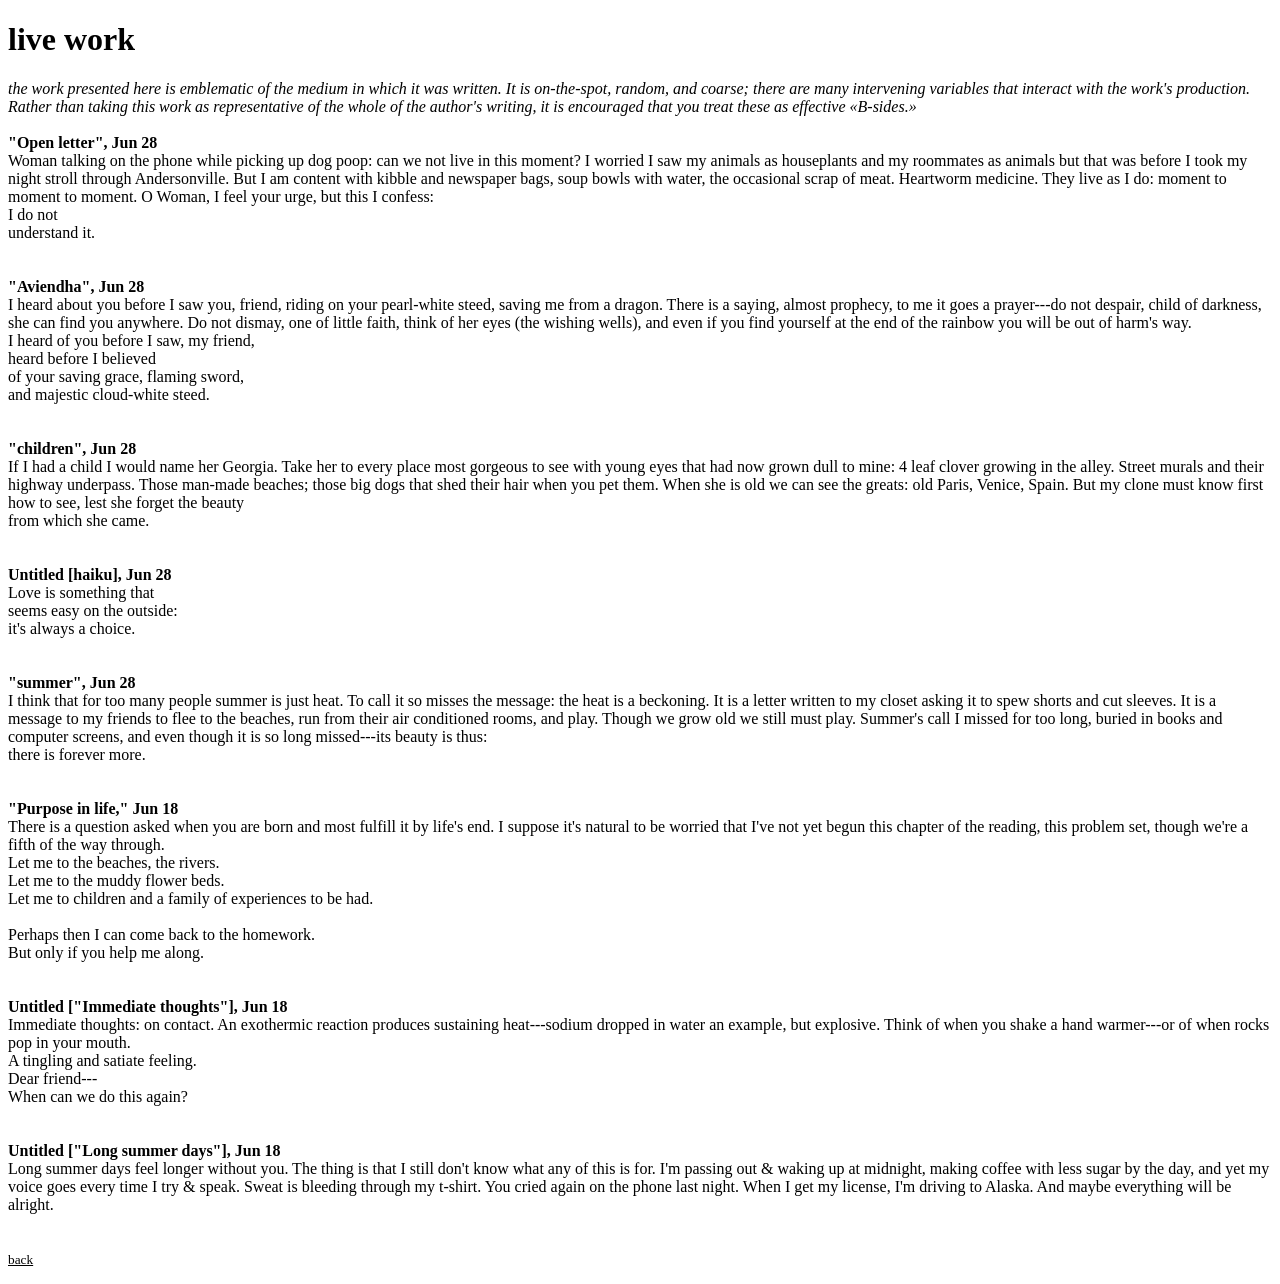
<file: live-docs.html>
<!DOCTYPE html>
<html>

<head>
	<title>live work</title>
	<link rel="icon" type="image/jpg" href="https://sweeney.pajamaclaws.net/uploads/favicon.ico">
	<meta charset="utf-8">
	<meta name="viewport" content="width=device-width, initial-scale=1, maximum-scale=1" />
    <link rel="preconnect" href="https://fonts.googleapis.com">
	<link rel="preconnect" href="https://fonts.gstatic.com" crossorigin>
	<link href="https://fonts.googleapis.com/css2?family=Crimson+Pro:ital,wght@0,200..900;1,200..900&family=Josefin+Sans:ital,wght@0,100..700;1,100..700&display=swap" rel="stylesheet">
	<link href="https://sweeney.pajamaclaws.net/css/main.css" rel="stylesheet">
</head>

<body>

	<div id="content">
	<h1>live work</h1><p>

        <em>the work presented here is emblematic of the medium in which it was written. It is on-the-spot, random, and coarse; there are many intervening variables that interact with the work's production. Rather than taking this work as representative of the whole of the author's writing, it is encouraged that you treat these as effective «B-sides.»</em>

        <br><br>

        <b>"Open letter", Jun 28</b><br>
        Woman talking on the phone while picking up dog poop: can we not live in this moment? I worried I saw my animals as houseplants and my roommates as animals but that was before I took my night stroll through Andersonville. But I am content with kibble and newspaper bags, soup bowls with water, the occasional scrap of meat. Heartworm medicine. They live as I do: moment to moment to moment. O Woman, I feel your urge, but this I confess:<br>
        I do not<br>
        understand it.<br>

        <br><br>

        <b>"Aviendha", Jun 28</b><br>
        I heard about you before I saw you, friend, riding on your pearl-white steed, saving me from a dragon. There is a saying, almost prophecy, to me it goes a prayer---do not despair, child of darkness, she can find you anywhere. Do not dismay, one of little faith, think of her eyes (the wishing wells), and even if you find yourself at the end of the rainbow you will be out of harm's way.<br>
        I heard of you before I saw, my friend,<br>
        heard before I believed<br>
        of your saving grace, flaming sword,<br>
        and majestic cloud-white steed.<br>

        <br><br>

        <b>"children", Jun 28</b><br>
        If I had a child I would name her Georgia. Take her to every place most gorgeous to see with young eyes that had now grown dull to mine: 4 leaf clover growing in the alley. Street murals and their highway underpass. Those man-made beaches; those big dogs that shed their hair when you pet them. When she is old we can see the greats: old Paris, Venice, Spain. But my clone must know first how to see, lest she forget the beauty<br>
        from which she came.<br>

        <br><br>

        <b>Untitled [haiku], Jun 28</b><br>
        Love is something that<br>
        seems easy on the outside:<br>
        it's always a choice.<br>

        <br><br>

        <b>"summer", Jun 28</b><br>
        I think that for too many people summer is just heat. To call it so misses the message: the heat is a beckoning. It is a letter written to my closet asking it to spew shorts and cut sleeves. It is a message to my friends to flee to the beaches, run from their air conditioned rooms, and play. Though we grow old we still must play. Summer's call I missed for too long, buried in books and computer screens, and even though it is so long missed---its beauty is thus:<br>
        there is forever more.<br>

        <br><br>

        <b>"Purpose in life," Jun 18</b><br>
        There is a question asked when you are born and most fulfill it by life's end. I suppose it's natural to be worried that I've not yet begun this chapter of the reading, this problem set, though we're a fifth of the way through. <br>
        Let me to the beaches, the rivers. <br>
        Let me to the muddy flower beds. <br>
        Let me to children and a family of experiences to be had. <br><br>
        Perhaps then I can come back to the homework. <br>
        But only if you help me along. <br>

        <br><br>

        <b>Untitled ["Immediate thoughts"], Jun 18</b><br>
        Immediate thoughts: on contact. An exothermic reaction produces sustaining heat---sodium dropped in water an example, but explosive. Think of when you shake a hand warmer---or of when rocks pop in your mouth.<br>
        A tingling and satiate feeling.<br>
        Dear friend---<br>
        When can we do this again?<br>

        <br><br>

        <b>Untitled ["Long summer days"], Jun 18</b><br>
        Long summer days feel longer without you. The thing is that I still don't know what any of this is for. I'm passing out & waking up at midnight, making coffee with less sugar by the day, and yet my voice goes every time I try & speak. Sweat is bleeding through my t-shirt. You cried again on the phone last night. When I get my license, I'm driving to Alaska. And maybe everything will be alright.<br>

        <br><br>

        <small><a href="/" style="color: black">back</a></small>

    </p>
	</div>

</body>
</html>
</file>
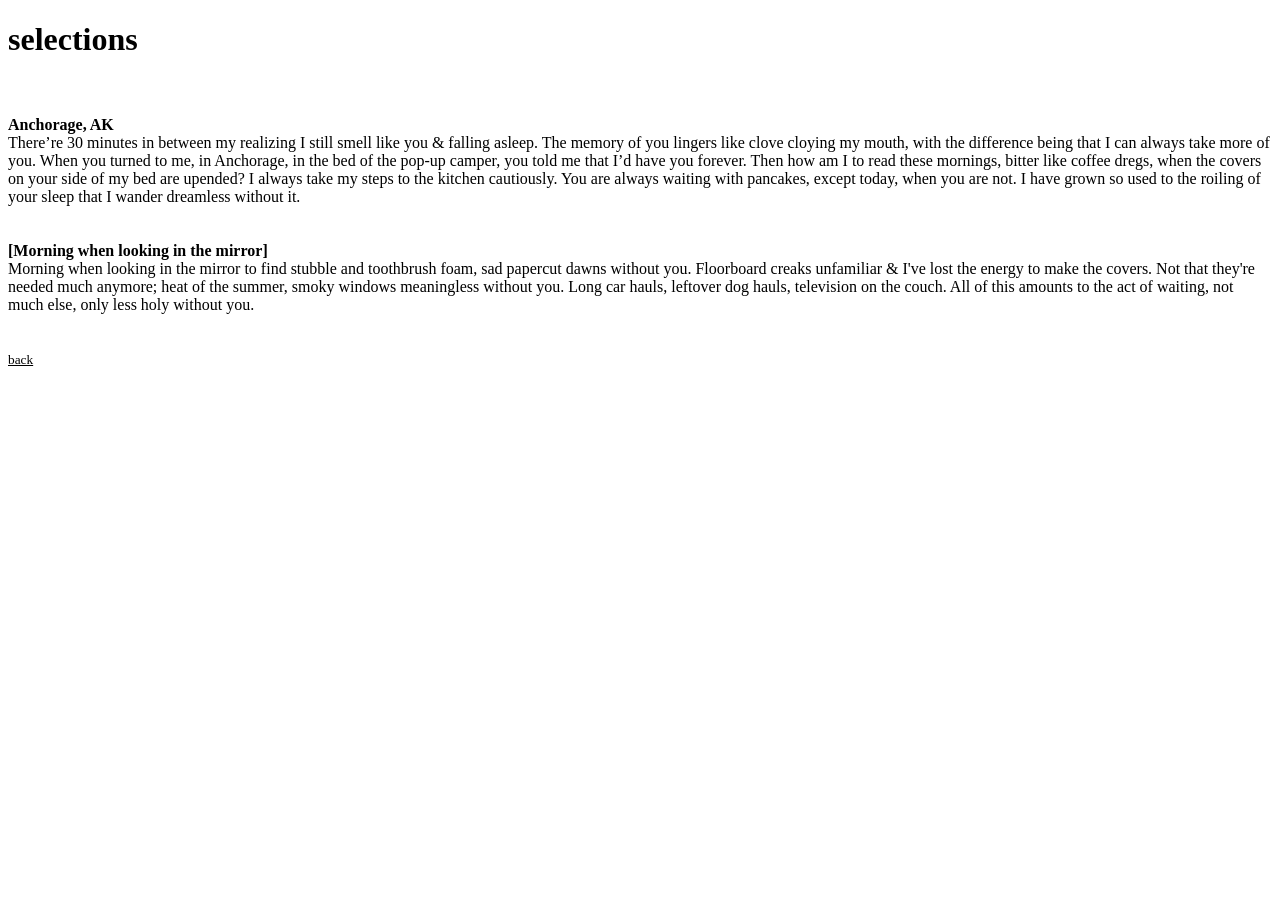
<file: selections.html>
<!DOCTYPE html>
<html>

<head>
	<title>selections</title>
	<link rel="icon" type="image/jpg" href="https://sweeney.pajamaclaws.net/uploads/favicon.ico">
	<meta charset="utf-8">
	<meta name="viewport" content="width=device-width, initial-scale=1, maximum-scale=1" />
    <link rel="preconnect" href="https://fonts.googleapis.com">
	<link rel="preconnect" href="https://fonts.gstatic.com" crossorigin>
	<link href="https://fonts.googleapis.com/css2?family=Crimson+Pro:ital,wght@0,200..900;1,200..900&family=Josefin+Sans:ital,wght@0,100..700;1,100..700&display=swap" rel="stylesheet">
	<link href="https://sweeney.pajamaclaws.net/css/main.css" rel="stylesheet">
</head>

<body>

	<div id="content">
	<h1>selections</h1><p>
		
		<br><br>

        <b>Anchorage, AK</b><br>
        There’re 30 minutes in between my realizing I still smell like you & falling asleep. The memory of you lingers like clove cloying my mouth, with the difference being that I can always take more of you. When you turned to me, in Anchorage, in the bed of the pop-up camper, you told me that I’d have you forever. Then how am I to read these mornings, bitter like coffee dregs, when the covers on your side of my bed are upended? I always take my steps to the kitchen cautiously. You are always waiting with pancakes, except today, when you are not. I have grown so used to the roiling of your sleep that I wander dreamless without it.<br>

        <br><br>

        <b>[Morning when looking in the mirror]</b><br>
        Morning when looking in the mirror to find stubble and toothbrush foam, sad papercut dawns without you. Floorboard creaks unfamiliar & I've lost the energy to make the covers. Not that they're needed much anymore; heat of the summer, smoky windows meaningless without you. Long car hauls, leftover dog hauls, television on the couch. All of this amounts to the act of waiting, not much else, only less holy without you.<br>

        <br><br>

        <small><a href="/" style="color: black">back</a></small>

    </p>
	</div>

</body>
</html>
</file>
